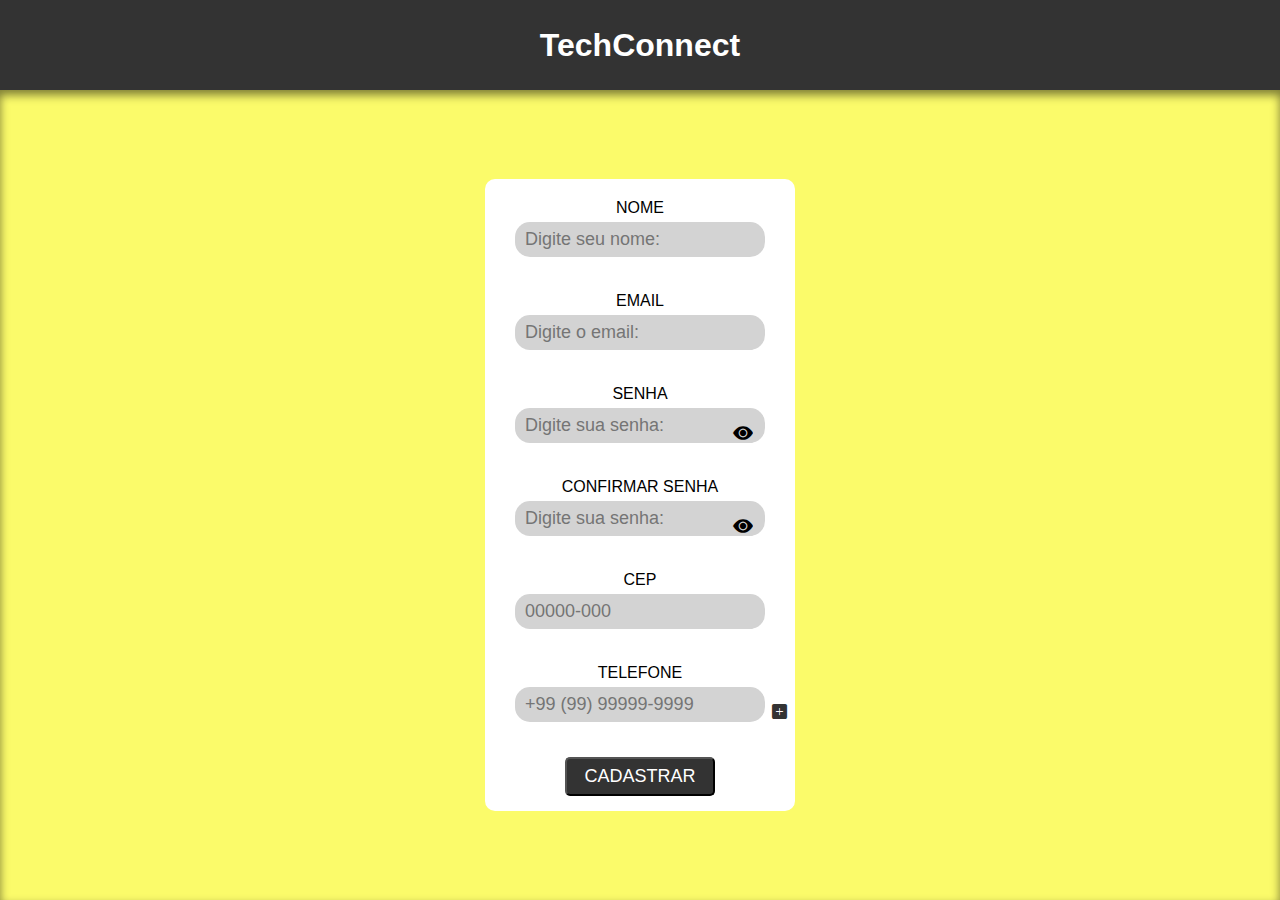
<file: situacao-aprendizagem-01/index.html>
<!DOCTYPE html>
<html lang="pt-br">

<head>
    <meta charset="UTF-8">
    <meta name="viewport" content="width=device-width, initial-scale=1.0">
    <title>Formulário</title>
    <link rel="stylesheet" href="https://cdn.jsdelivr.net/npm/bootstrap-icons@1.13.1/font/bootstrap-icons.min.css">
    <link rel="stylesheet" href="style.css">
</head>

<body>

    <!-- cabeçário exibindo o nome da empresa -->
    <header>
        <h1>TechConnect</h1>
    </header>

    <nav>

        <!-- Formulário de cadastro -->
        <form>

            <!-- Adquire o nome do usuário -->
            <div class="divCentralizador">
                <label>NOME</label> 
                <input type="text" id="inputNome" placeholder="Digite seu nome:" required>
                <span id="msgNome" class="msgSpan"></span>
            </div>

        <!-- Adquire a email do usuário-->
            <div class="divCentralizador">
                <label>EMAIL</label>
                <input type="email" id="inputEmail" placeholder="Digite o email:" required>
                <span id="msgEmail" class="msgSpan"></span> <!-- Caixa para validação do Email-->
            </div>

        <!-- Input Senha-->
            <div class="divCentralizador">
                <label>SENHA</label>
                <input type="password" id="inputSenha" placeholder="Digite sua senha:" required>
                <i class="bi bi-eye-fill iconeEye" id="mostrarSenha"></i><!-- Icone para exibir/ocultar a senha -->
                <span id="msgSenha" class="msgSpan"></span><!-- Caixa para validação da Senha-->
            </div>
        
        <!-- Confirma Senha-->
            <div class="divCentralizador">
                <label>CONFIRMAR SENHA</label>
                <input type="password" id="confirmarSenha" placeholder="Digite sua senha:" required>
                <i class="bi bi-eye-fill iconeEye" id="mostrarSenha"></i><!-- Icone para exibir/ocultar a senha -->
                <span id="msgConfirm" class="msgSpan"></span><!-- Caixa para validação da Senha-->
            </div>

            <div class="divCentralizador">
                <label>CEP</label>
                <input type="text" id="inputCEP" placeholder="00000-000" required>
                <span id="msgCEP" class="msgSpan"></span><!-- Caixa para validação do Endereço-->
            </div>

            <div class="divCentralizador">
                <label>TELEFONE</label>
                <input type="text" id="inputTelefone" placeholder="+99 (99) 99999-9999" required>
                <i id="plus" class="bi bi-plus-square-fill iconeAdd"></i> <!-- Icone + para adicionar mais telefones -->
                <span id="msgTelefone" class="msgSpan"></span><!-- Caixa para validação do Telefone-->
                <ul id="lista"></ul> <!--Lista para adicionar novos telefones-->
            </div>

            <button type="submit">CADASTRAR</button> <!-- Botão para finalizar o cadastro-->

        </form>

    </nav>

    <script src="script.js"></script> <!-- liga o JavaScript ao HTML-->
</body>

</html>
</file>
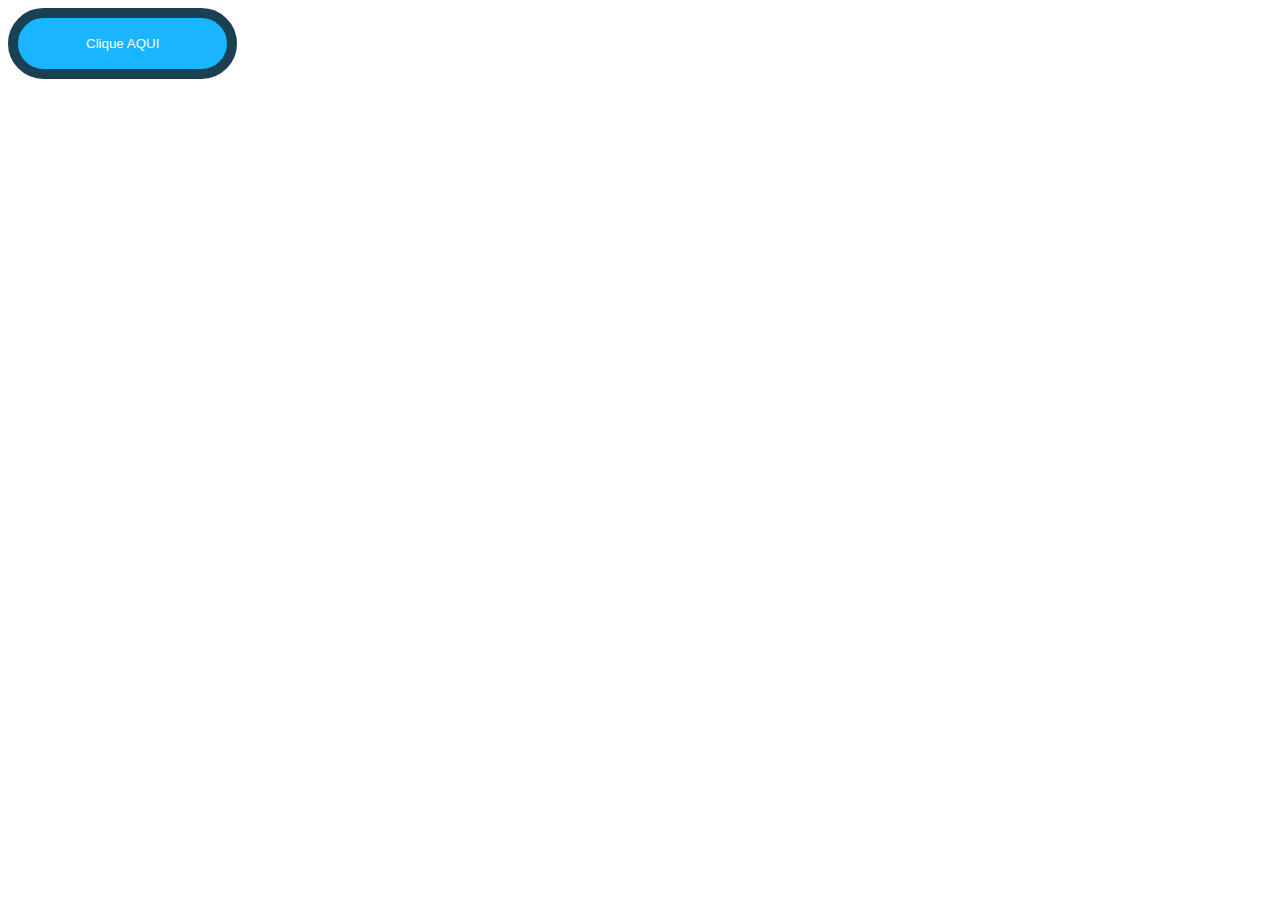
<file: javascript/DOM/index.html>
<!DOCTYPE html>
<html lang="en">
<head>
    <meta charset="UTF-8">
    <meta name="viewport" content="width=device-width, initial-scale=1.0">
    <title>Document</title>
    <link rel="stylesheet" href="style.css">
</head>
<body>
    <button id="botao">Clique AQUI</button>
    <script src="script.js"></script>
</body>
</html>
</file>
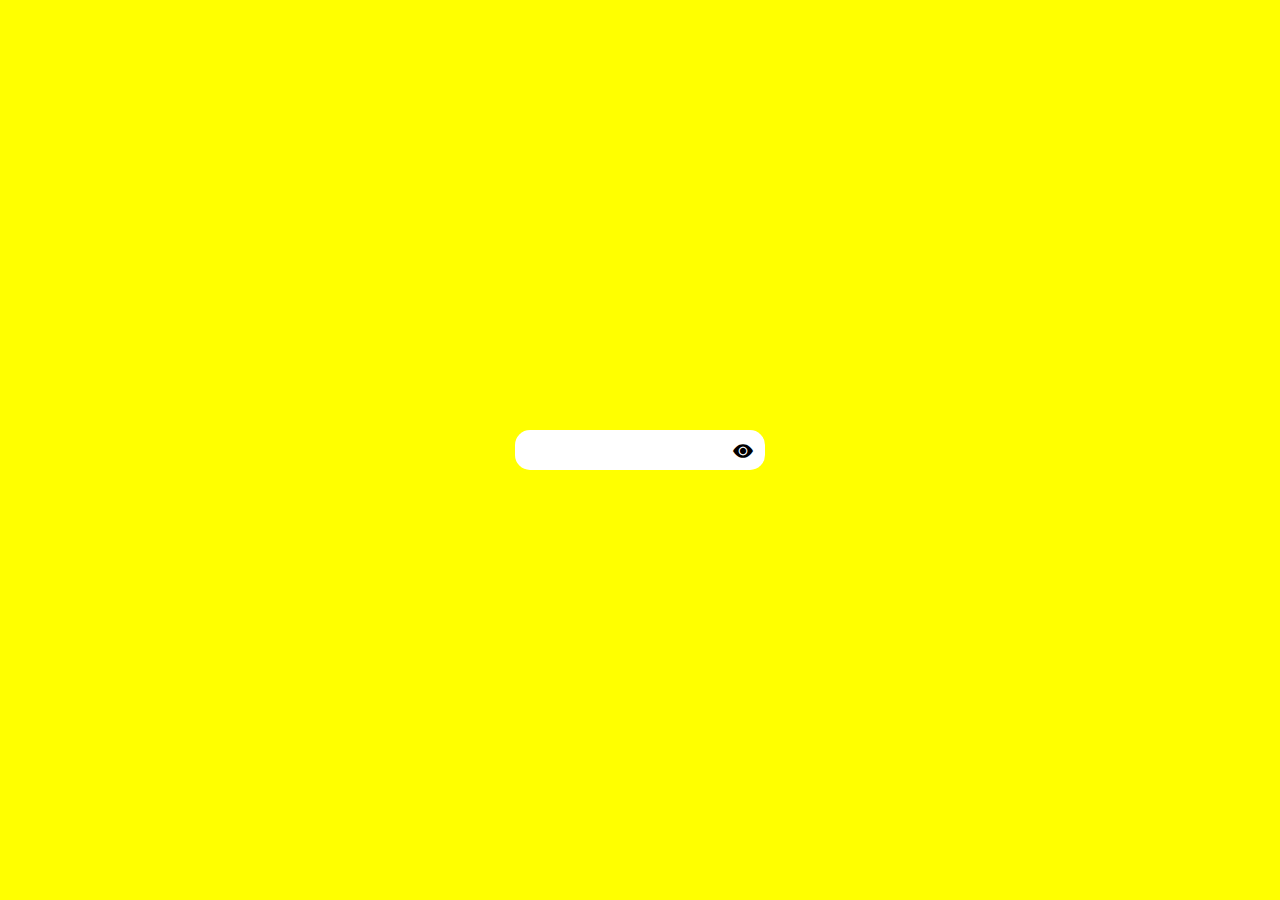
<file: javascript/Mostra-esconde-senha/index.html>
<!DOCTYPE html>
<html lang="pt-br">
<head>
    <meta charset="UTF-8">
    <meta name="viewport" content="width=device-width, initial-scale=1.0">
    <title>Mostra/Esconde senha</title>
    <link rel="stylesheet" href="https://cdn.jsdelivr.net/npm/bootstrap-icons@1.13.1/font/bootstrap-icons.min.css">
    <link rel="stylesheet" href="style.css">
    <link rel="icon" type="image/png" href="img/favicon-32x32.png">
</head>
<body>
    
    <div>
        <input type="password" id="senha">
        <i class="bi bi-eye-fill icone" id="mostrarSenha"></i>
    </div>


    <script src="script.js"></script>
</body>
</html>
</file>
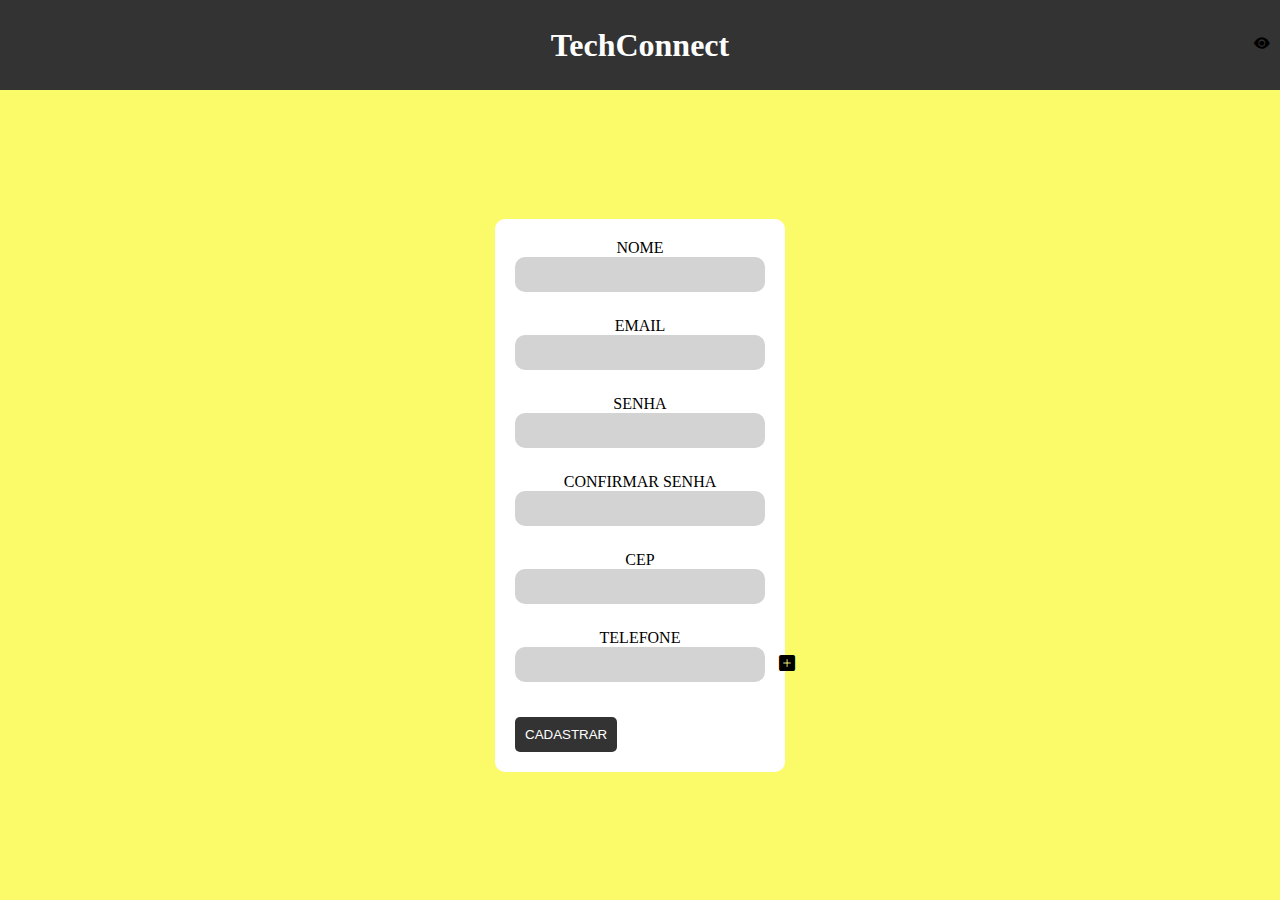
<file: situacao-aprendizagem-01/teste/index.html>
<!DOCTYPE html>
<html lang="pt-br">

<head>
    <meta charset="UTF-8">
    <meta name="viewport" content="width=device-width, initial-scale=1.0">
    <title>Formulário</title>

    <link rel="stylesheet" href="https://cdn.jsdelivr.net/npm/bootstrap-icons@1.13.1/font/bootstrap-icons.min.css">
    <link rel="stylesheet" href="style.css">
</head>

<body>

<header>
    <h1>TechConnect</h1>
</header>

<nav>
    <form id="formCadastro">

        <div class="divCentralizador">
            <label>NOME</label>
            <input type="text" id="inputNome" required>
            <span id="msgNome" class="msgSpan"></span>
        </div>

        <div class="divCentralizador">
            <label>EMAIL</label>
            <input type="email" id="inputEmail" required>
            <span id="msgEmail" class="msgSpan"></span>
        </div>

        <div class="divCentralizador">
            <label>SENHA</label>
            <input type="password" id="inputSenha" required>
            <i class="bi bi-eye-fill iconeEye" id="mostrarSenha"></i>
            <span id="msgSenha" class="msgSpan"></span>
        </div>

        <div class="divCentralizador">
            <label>CONFIRMAR SENHA</label>
            <input type="password" id="confirmarSenha" required>
            <span id="msgConfirm" class="msgSpan"></span>
        </div>

        <div class="divCentralizador">
            <label>CEP</label>
            <input type="text" id="inputCEP" required>
            <span id="msgCEP" class="msgSpan"></span>
        </div>

        <div class="divCentralizador">
            <label>TELEFONE</label>
            <div class="inputWrapper">
                <input type="text" id="inputTelefone" required>
                <i id="plus" class="bi bi-plus-square-fill iconeAdd"></i>
            </div>
            <span id="msgTelefone" class="msgSpan"></span>
            <ul id="lista"></ul>
        </div>

        <button type="submit">CADASTRAR</button>

    </form>
</nav>

<script src="script.js"></script>
</body>
</html>
</file>
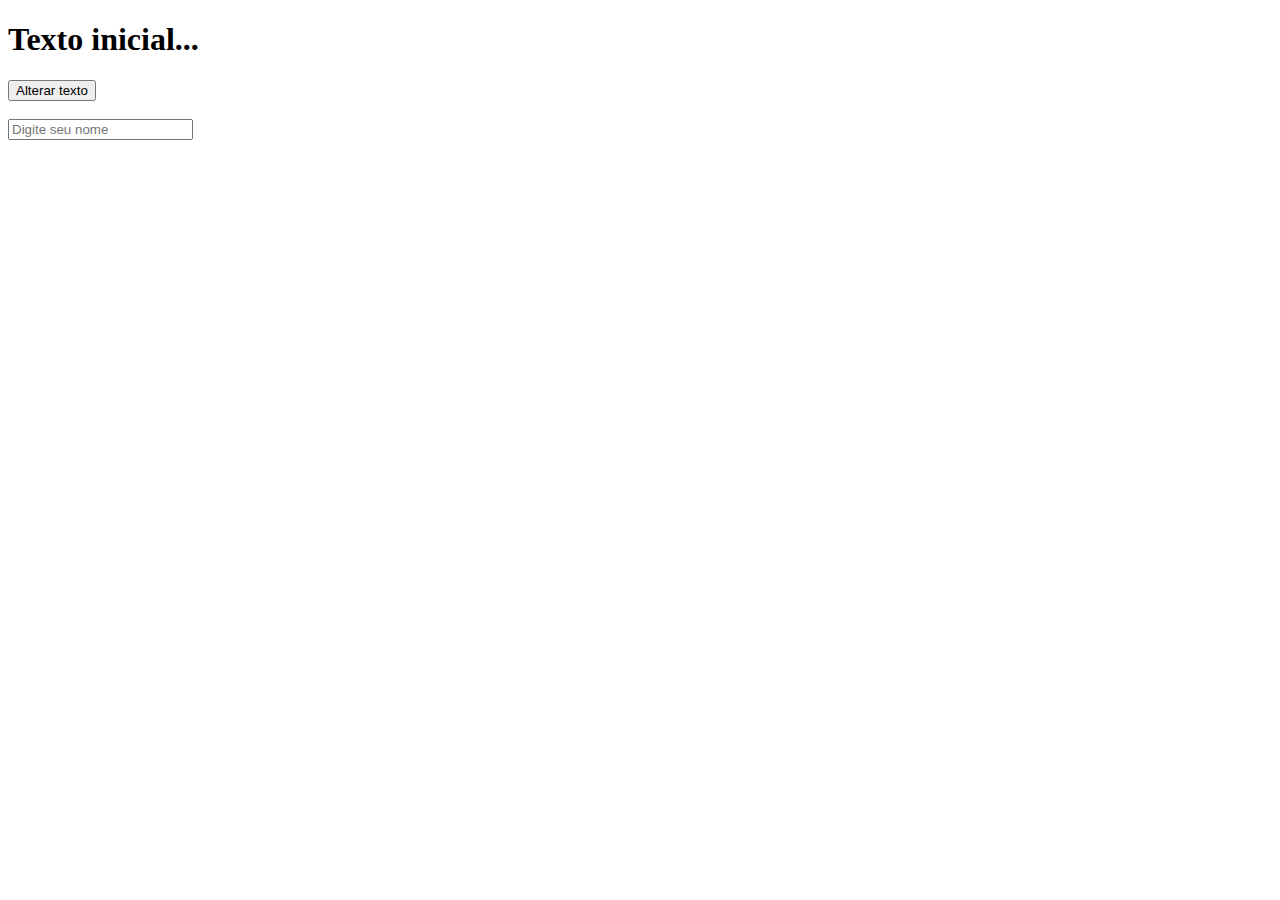
<file: javascript/DOM/eventos.html>
<!DOCTYPE html>
<html lang="en">
<head>
    <meta charset="UTF-8">
    <meta name="viewport" content="width=device-width, initial-scale=1.0">
    <title>Document</title>
</head>
<body>
    <h1 class="texto">Texto inicial...</h1>
    <button id="botao">Alterar texto</button>
<br><br>
    <input type="text" id="nome" placeholder="Digite seu nome">
    <p id="resposta"></p>

    <script src="eventos.js"></script>
</body>
</html>
</file>
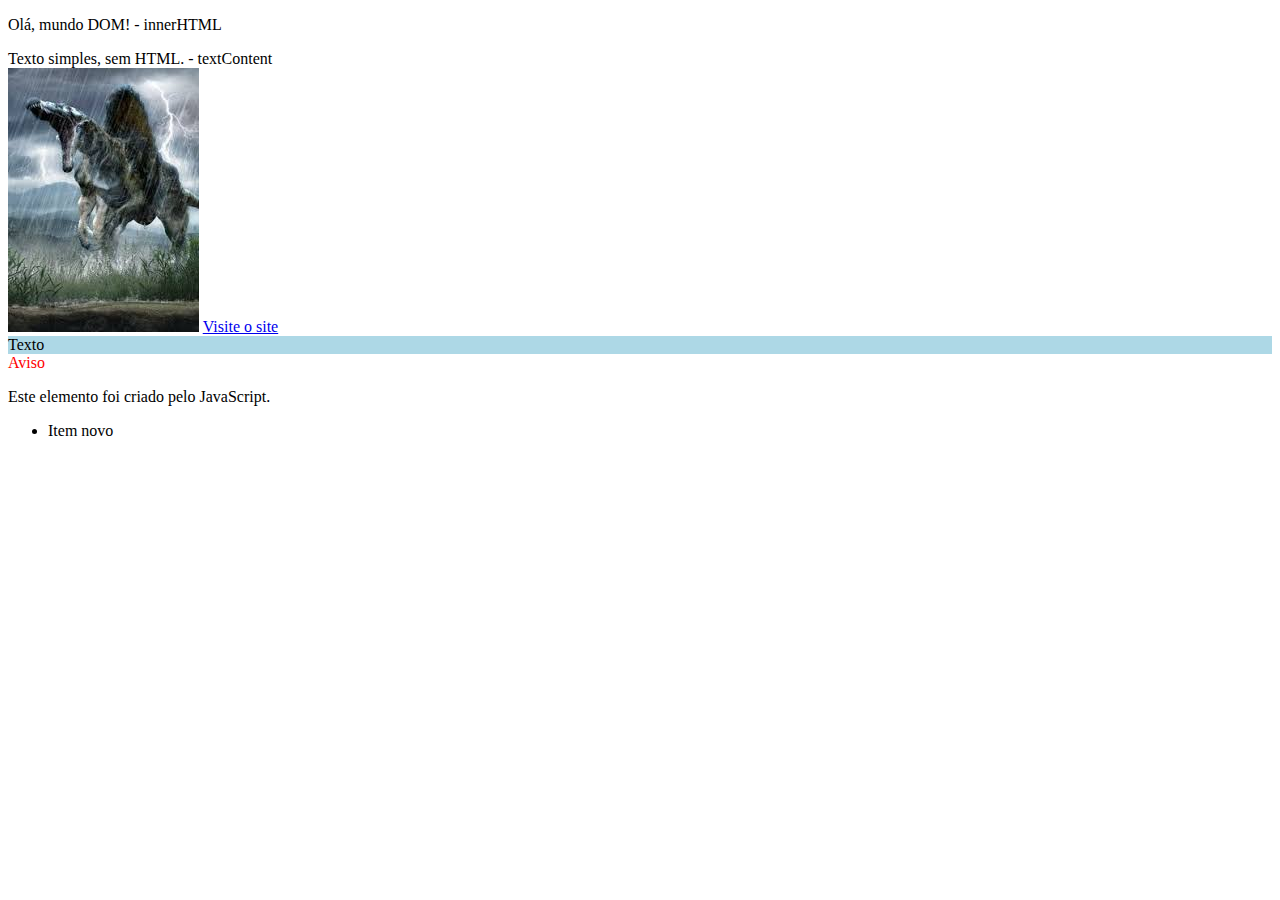
<file: javascript/DOM/exemplos.html>
<!DOCTYPE html>
<html lang="en">
<head>
    <meta charset="UTF-8">
    <meta name="viewport" content="width=device-width, initial-scale=1.0">
    <title>Document</title>
    <link rel="stylesheet" href="style.css">
</head>
<body>
    <div id="conteudo"></div>

    <div id="mensagem"></div>

    <img id="foto">

    <a id="link" href="https://www.youtube.com/" target="_blank">Visite o site</a>

    <div id="caixa">Texto</div>

    <div id="alerta" class="destaque oculto">Aviso</div>

    <div id="container"></div>
    
    <ul id="lista">
        <li id="item1">Item 1</li> <!-- Item removido pelo element.removeChild em exemplos.js-->
    </ul>

    <script src="exemplos.js"></script>

</body>     
</html>
</file>
<file: situacao-aprendizagem-01/style.css>
* {
    margin: 0;
    padding: 0;
    box-sizing: border-box;
    font-family: 'Gill Sans', 'Gill Sans MT', Calibri, 'Trebuchet MS', sans-serif;
}

nav {
    display: flex;
    flex-direction: column;
    justify-content: center;
    align-items: center;
    height: 90vh;
    background-color: rgb(251, 251, 106);
    box-shadow: inset 0px 5px 10px rgba(0, 0, 0, 0.5);
}

ul{
    list-style: none;
}
header {
    display: flex;
    align-items: center;
    justify-content: center;
    color: white;
    background-color: #333;
    height: 10vh;
}

div {
    position: relative;
}

.divCentralizador {
    display: flex;
    flex-direction: column;
    text-align: center;
    margin-bottom: 35px;
}

.msgspan {
    margin-right: 37%;
    margin-bottom: -35px;
}

.iconeEye {
    font-size: 20px;
    cursor: pointer;
    position: absolute;
    right: 5%;
    top: 65%;
}

.iconeAdd {
    font-size: 15px;
    cursor: pointer;
    position: absolute;
    right: -8.8%;
    top: 68%;
    color: #333;
}

input {
    margin-top: 5px;
    width: 250px;
    line-height: 35px;
    border: 0;
    outline: 0;
    font-size: 18px;
    padding: 0px 10px 0px 10px;
    border-radius: 15px;
    background-color: lightgray;
}

form {
    background-color: white;
    display: flex;
    flex-direction: column;
    align-items: center;
    padding: 20px 30px 15px 30px;
    border-radius: 10px;
}

button {
    background-color: #333;
    color: white;
    width: 150px;
    line-height: 35px;
    font-size: 18px;
    padding: 0px 10px 0px 10px;
    border-radius: 5px;
}
</file>
<file: javascript/DOM/style.css>
button{
    border-radius: 50px;
    border: solid #1a4052 10px;
    background-color: #19b5ff;
    padding: 18px 68px;
    color: white;
    font-size: 22;
    cursor: pointer;
}

.destaque{
    color: red;
}

.oculto{
    display: none;
}
</file>
<file: javascript/Mostra-esconde-senha/style.css>
* {
    margin: 0;
    padding: 0;
    box-sizing: border-box;
}

body {
    display: flex;
    justify-content: center;
    align-items: center;
    height: 100vh;
    background-color: yellow;
}

div {
    position: relative;
}

input {
    width: 250px;
    line-height: 40px;
    border: 0;
    outline: 0;
    font-size: 20px;
    padding: 0px 20px 0px 20px;
    border-radius: 15px;
}

.icone {
    font-size: 20px;
    cursor: pointer;
    position: absolute;
    right: 5%;
    top: 25%;
}
</file>
<file: situacao-aprendizagem-01/teste/style.css>
* {
    margin: 0;
    padding: 0;
    box-sizing: border-box;
}

header {
    display: flex;
    justify-content: center;
    align-items: center;
    height: 10vh;
    background: #333;
    color: white;
}

nav {
    display: flex;
    justify-content: center;
    align-items: center;
    height: 90vh;
    background: rgb(251, 251, 106);
}

form {
    background: white;
    padding: 20px;
    border-radius: 10px;
}

.divCentralizador {
    display: flex;
    flex-direction: column;
    align-items: center;
    margin-bottom: 20px;
}

.inputWrapper {
    position: relative;
}

input {
    width: 250px;
    height: 35px;
    border-radius: 10px;
    border: none;
    padding: 0 10px;
    background: lightgray;
}

.msgSpan {
    font-size: 14px;
    margin-top: 5px;
}

.iconeEye {
    position: absolute;
    right: 10px;
    top: 35px;
    cursor: pointer;
}

.iconeAdd {
    position: absolute;
    right: -30px;
    top: 50%;
    transform: translateY(-50%);
    cursor: pointer;
}

.excluir-icon {
    position: absolute;
    right: -30px;
    top: 50%;
    transform: translateY(-50%);
    cursor: pointer;
}

ul {
    list-style: none;
    margin-top: 10px;
}

li {
    position: relative;
    margin-top: 10px;
}

button {
    background: #333;
    color: white;
    padding: 10px;
    border: none;
    border-radius: 5px;
}
</file>
